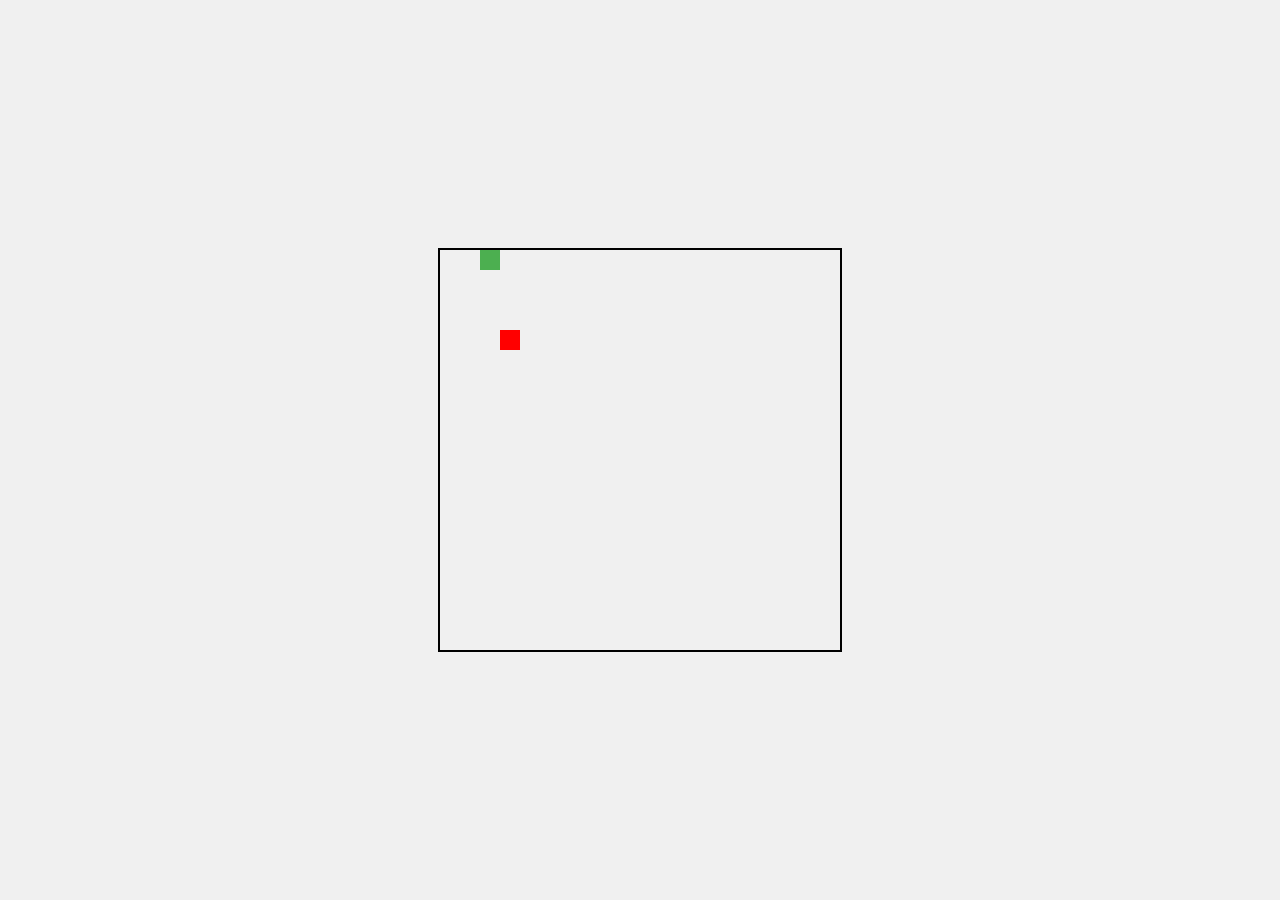
<file: html/aiwebapp.html>
<!DOCTYPE html>
<html lang="en">
<head>
    <meta charset="UTF-8">
    <meta name="viewport" content="width=device-width, initial-scale=1.0">
    <title>Snake Game</title>
    <style>
        body {
            display: flex;
            justify-content: center;
            align-items: center;
            height: 100vh;
            background-color: #f0f0f0;
            margin: 0;
        }
        canvas {
            border: 2px solid #000;
        }
    </style>
</head>
<body>
    <canvas id="gameCanvas" width="400" height="400"></canvas>
    <script>
        const canvas = document.getElementById("gameCanvas");
        const ctx = canvas.getContext("2d");

        const scale = 20;
        const rows = canvas.height / scale;
        const columns = canvas.width / scale;

        let snake;
        let fruit;

        (function setup() {
            snake = new Snake();
            fruit = new Fruit();
            fruit.pickLocation();

            window.setInterval(() => {
                ctx.clearRect(0, 0, canvas.width, canvas.height);
                fruit.draw();
                snake.update();
                snake.draw();

                if (snake.eat(fruit)) {
                    fruit.pickLocation();
                }

                snake.checkCollision();
                document.querySelector('.score')
                    .innerText = snake.total;

            }, 250);
        }());

        window.addEventListener('keydown', (evt) => {
            const direction = evt.key.replace('Arrow', '');
            snake.changeDirection(direction);
        });

        function Snake() {
            this.x = 0;
            this.y = 0;
            this.xSpeed = scale * 1;
            this.ySpeed = 0;
            this.total = 0;
            this.tail = [];

            this.draw = function() {
                ctx.fillStyle = "#4caf50";

                for (let i = 0; i < this.tail.length; i++) {
                    ctx.fillRect(this.tail[i].x, this.tail[i].y, scale, scale);
                }

                ctx.fillRect(this.x, this.y, scale, scale);
            };

            this.update = function() {
                for (let i = 0; i < this.tail.length - 1; i++) {
                    this.tail[i] = this.tail[i + 1];
                }

                this.tail[this.total - 1] = { x: this.x, y: this.y };

                this.x += this.xSpeed;
                this.y += this.ySpeed;

                if (this.x >= canvas.width) {
                    this.x = 0;
                }

                if (this.y >= canvas.height) {
                    this.y = 0;
                }

                if (this.x < 0) {
                    this.x = canvas.width - scale;
                }

                if (this.y < 0) {
                    this.y = canvas.height - scale;
                }
            };

            this.changeDirection = function(direction) {
                switch (direction) {
                    case 'Up':
                        if (this.ySpeed === 0) {
                            this.xSpeed = 0;
                            this.ySpeed = -scale * 1;
                        }
                        break;
                    case 'Down':
                        if (this.ySpeed === 0) {
                            this.xSpeed = 0;
                            this.ySpeed = scale * 1;
                        }
                        break;
                    case 'Left':
                        if (this.xSpeed === 0) {
                            this.xSpeed = -scale * 1;
                            this.ySpeed = 0;
                        }
                        break;
                    case 'Right':
                        if (this.xSpeed === 0) {
                            this.xSpeed = scale * 1;
                            this.ySpeed = 0;
                        }
                        break;
                }
            };

            this.eat = function(fruit) {
                if (this.x === fruit.x && this.y === fruit.y) {
                    this.total++;
                    return true;
                }

                return false;
            };

            this.checkCollision = function() {
                for (let i = 0; i < this.tail.length; i++) {
                    if (this.x === this.tail[i].x && this.y === this.tail[i].y) {
                        this.total = 0;
                        this.tail = [];
                    }
                }
            };
        }

        function Fruit() {
            this.x;
            this.y;

            this.pickLocation = function() {
                this.x = Math.floor(Math.random() * rows) * scale;
                this.y = Math.floor(Math.random() * columns) * scale;
            };

            this.draw = function() {
                ctx.fillStyle = "#ff0000";
                ctx.fillRect(this.x, this.y, scale, scale);
            };
        }
    </script>
</body>
</html>
</file>
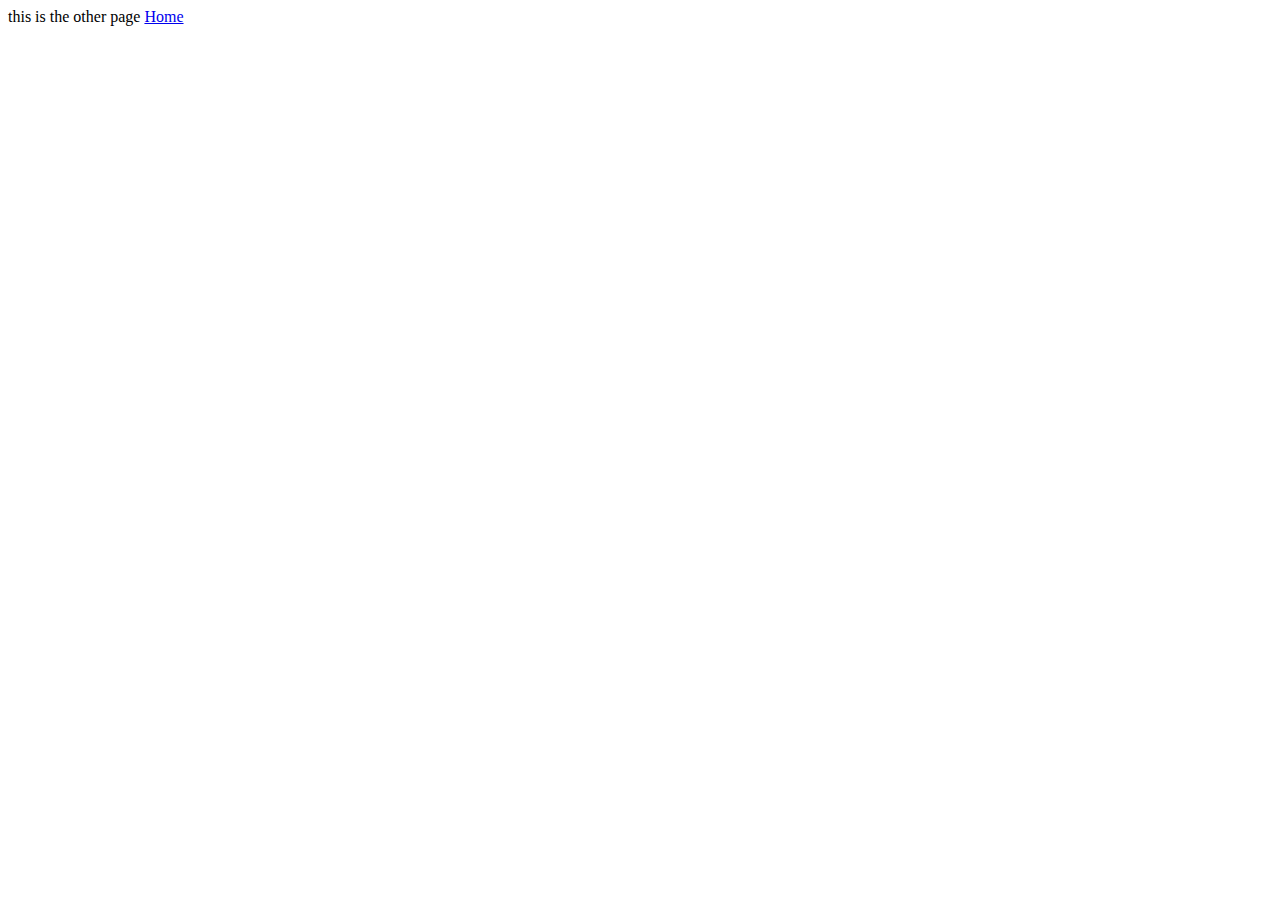
<file: html/otherpage.html>
<!DOCTYPE html>
<html lang="en">
<head>
    <meta charset="UTF-8">
    <meta name="viewport" content="width=device-width, initial-scale=1.0">
    <title>Document</title>
</head>
<body> this is the other page
    <a href="../index.html">Home</a>
</body>
</html>
</file>
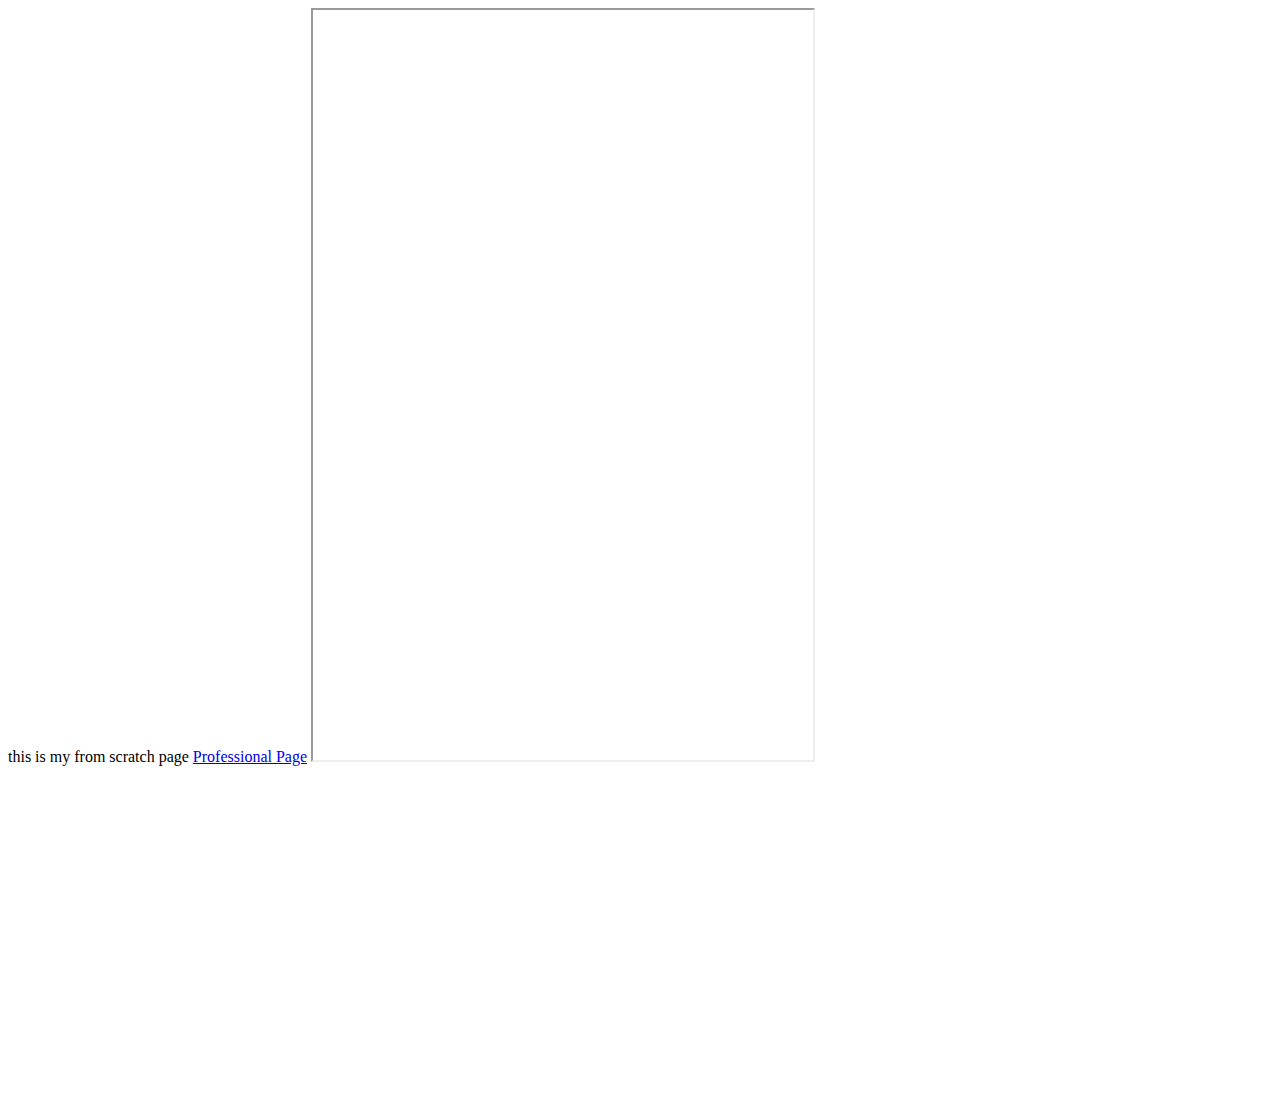
<file: html/scratch.html>
<!DOCTYPE html>
<html lang="en">
<head>
    <meta charset="UTF-8">
    <meta name="viewport" content="width=device-width, initial-scale=1.0">
    <title>Document</title>
</head>
<body>
    this is my from scratch page 
    <a href="../index.html">Professional Page</a>
    <iframe src="https://www.churchofjesuschrist.org/?lang=eng" width="500" height="750" ></iframe>
    <iframe width="560" height="315" src="https://www.youtube.com/embed/dQw4w9WgXcQ?si=u7CMhApbN3zxVa5P" title="YouTube video player" frameborder="0" allow="accelerometer; autoplay; clipboard-write; encrypted-media; gyroscope; picture-in-picture; web-share" referrerpolicy="strict-origin-when-cross-origin" allowfullscreen></iframe>
    <div class='tableauPlaceholder' id='viz1733333891897' style='position: relative'><noscript><a href='#'><img alt='Dashboard 5 (2) ' src='https:&#47;&#47;public.tableau.com&#47;static&#47;images&#47;sm&#47;smallisbeautiful-TP&#47;Dashboard52&#47;1_rss.png' style='border: none' /></a></noscript><object class='tableauViz'  style='display:none;'><param name='host_url' value='https%3A%2F%2Fpublic.tableau.com%2F' /> <param name='embed_code_version' value='3' /> <param name='site_root' value='' /><param name='name' value='smallisbeautiful-TP&#47;Dashboard52' /><param name='tabs' value='no' /><param name='toolbar' value='yes' /><param name='static_image' value='https:&#47;&#47;public.tableau.com&#47;static&#47;images&#47;sm&#47;smallisbeautiful-TP&#47;Dashboard52&#47;1.png' /> <param name='animate_transition' value='yes' /><param name='display_static_image' value='yes' /><param name='display_spinner' value='yes' /><param name='display_overlay' value='yes' /><param name='display_count' value='yes' /><param name='language' value='en-US' /></object></div>                <script type='text/javascript'>                    var divElement = document.getElementById('viz1733333891897');                    var vizElement = divElement.getElementsByTagName('object')[0];                    vizElement.style.width='1200px';vizElement.style.height='2827px';                    var scriptElement = document.createElement('script');                    scriptElement.src = 'https://public.tableau.com/javascripts/api/viz_v1.js';                    vizElement.parentNode.insertBefore(scriptElement, vizElement);                </script>
</body>
</html>
</file>
